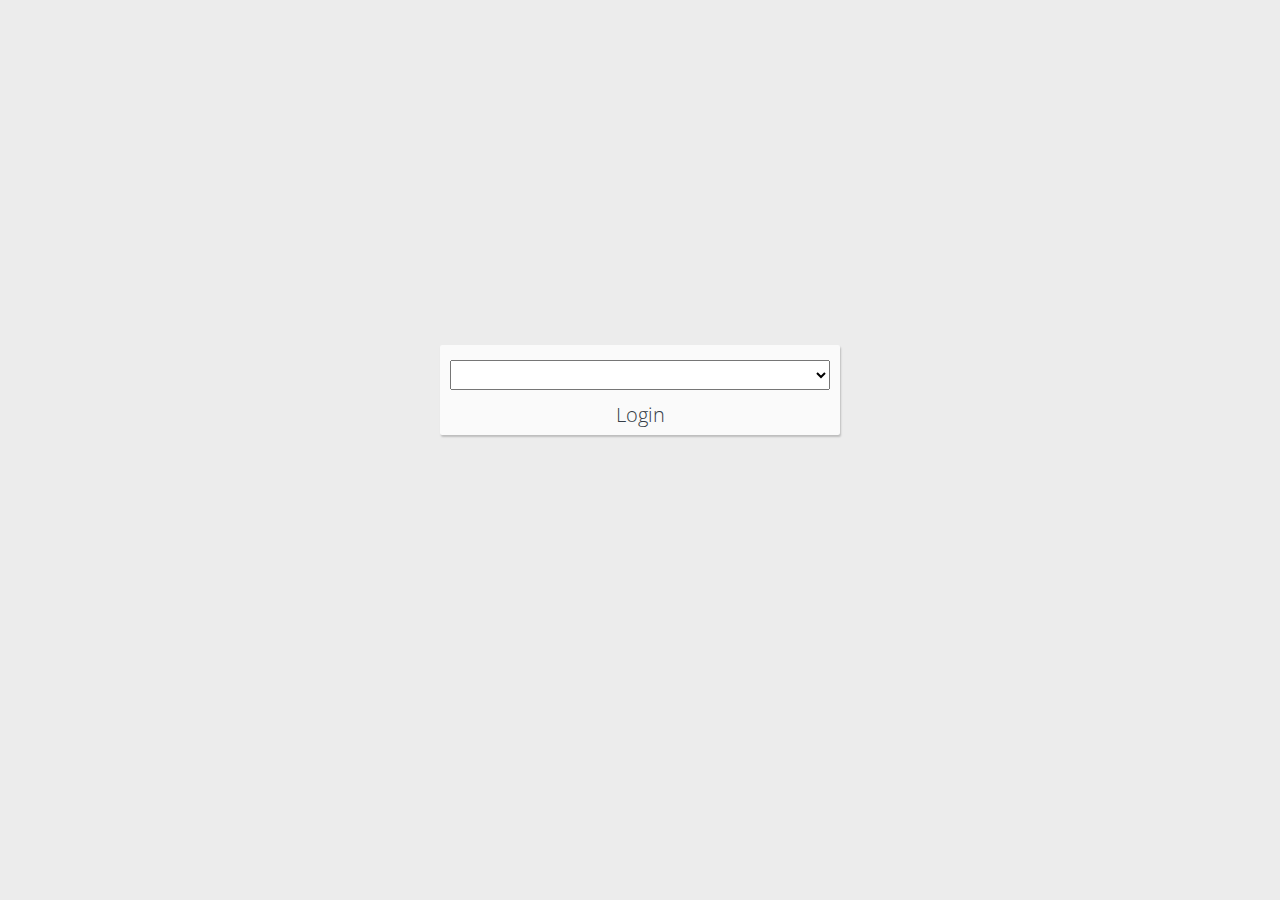
<file: src/public_html/login.html>
<!DOCTYPE html>
<html>
<head lang="en">
    <meta charset="UTF-8">
    <title>Reports Tracker - Login</title>
    <meta name="description" content="Reporting and VA analysis">
    <meta http-equiv="Content-Language" content="en">
    <meta http-equiv="content-type" content="text/html; charset=utf-8">
    <meta http-equiv="X-UA-Compatible" content="IE=11">
    <meta name="viewport" content="width=device-width, initial-scale=1.0">
    <link href="https://fonts.googleapis.com/css?family=Open+Sans:300,400,600" rel="stylesheet">
    <link rel="stylesheet" type="text/css" href="css/branding.css">
    <link rel="apple-touch-icon" sizes="180x180" href="branding/apple-touch-icon.png">
    <link rel="icon" type="image/png" href="branding/favicon-32x32.png" sizes="32x32">
    <link rel="icon" type="image/png" href="branding/favicon-16x16.png" sizes="16x16">
    <script src="https://ajax.googleapis.com/ajax/libs/jquery/3.3.1/jquery.min.js"></script>
    <script src="js/core.js"></script>
    <!-- Page specific includes -->
    <script src="js/login.js"></script>
    <link rel="stylesheet" type="text/css" href="css/login.css">
</head>
<body>
    <div class="main_content" id="main_content">
        <div id="login_box">
            <div id="login_box_detail"></div>
            <div id="login_box_main">
                <select id="login_box_select"></select>
            </div>
            <div id="login_box_button" onclick="clickLogin()"><h3>Login</h3></div>
        </div>
    </div>
</body>
</html>
</file>
<file: src/public_html/css/branding.css>
:root {
    --light-grey: #FAFAFA;
    --mid-grey: #ECECEC;
    --dark-grey: #353d47;
    --wellington-blue: #a6d6c9;
    --wellington-blue-trans: rgba(166, 214, 201,0.6);
    --wellington-orange: #f49712;
    --wellington-orange-trans: rgba(244, 151, 18, 0.6);
    --wellington-gold: #f7d117;
    --header-height: 60px;
    --dropdown-width: 200px;
    --sidebar-width-large: 250px;
    --header-button-width: 80px;
    --sidebar-options: 3;
    --dropdown-options: 2;
    --fixed-cols: 3;
    --fixed-col-width: 100px;
    --chart-options-row-height: 40px;
}

/* Core Set Up */
body {
    background: #ECECEC;
    background: var(--mid-grey);
    font-family: 'Open Sans', sans-serif;
    color: #353d47;
    color: var(--dark-grey);
    padding: 0;
    margin: 0;
}

h1 {
    font-size: 30px;
    font-weight: 300;
    margin: 0;
    padding: 0;
}

h2 {
    font-size: 25px;
    font-weight: 300;
    margin: 0;
    padding: 0;
}

h3 {
    font-size: 20px;
    font-weight: 300;
    margin: 0;
    padding: 0;
}

h4 {
    font-size: 16px;
    font-weight: 300;
    margin: 0;
    padding: 0;
}

p {
    font-size: 14px;
    font-weight: 400;
    margin: 0;
    padding: 0;
}

/* Header */

.header {
    background: #FAFAFA;
    background: var(--light-grey);
    position: fixed;
    top: 0px;
    left: 60px;
    left: var(--header-height);
    width: 100%;
    height: 60px;
    height: var(--header-height);
    z-index: 1000;
    box-shadow: 0 1px 2px rgba(0, 0, 0, 0.08);
    /*transition: background 0.5s;*/
}

.dropdown {
    position: fixed;
    top: 0px;
    right: 0px;
    height: 60px;
    height: var(--header-height);
    width: 80px;
    width: var(--header-button-width);
    transition: height 0s, width 0.35s linear; /* Top transition in */
    cursor: pointer;
    font-weight: 300;
}

.dropdown span {
    display: block;
    position: absolute;
    height: 60px;
    height: var(--header-height);
    line-height: 60px;
    line-height: var(--header-height);
    width: 100%;
    text-align: center;
    font-size: 20px;
}

.dropdown span.short_name {
    opacity: 1;
    transition: 0.4s 0.15s;
    font-size: 28px;
}

.dropdown span.long_name {
    opacity: 0;
    transition: 0.4s;
}

.dropdown_content a {
    height: 60px;
    height: var(--header-height);
    line-height: 60px;
    line-height: var(--header-height);
    display: block;
    width: auto;
    text-align: center;
    width: 200px;
    width: var(--dropdown-width);
    margin: 0 10px;
    font-size: 20px;
    color: #353d47;
    color: var(--dark-grey);
    text-decoration: none;
    transition: 0.3s;
}

.dropdown_content a:hover {
    color: #f49712;
    color: var(--wellington-orange);
}

.dropdown_content {
    background: #FAFAFA;
    background: var(--light-grey);
    display: block;
    position: fixed;
    top: 60px;
    top: var(--header-height);
    right: calc(200px * -1 - 20px);
    right: calc(var(--dropdown-width) * -1 - 20px);
    width: calc(200px + 20px);
    width: calc(var(--dropdown-width) + 20px);
    height: calc(60px * 2);
    height: calc(var(--header-height) * var(--dropdown-options));
    transition: height 0s 0.55s, right 0.55s linear; /* Content transition in */
    box-shadow: 0 1px 2px rgba(0, 0, 0, 0.08);
}

.dropdown:hover {
    width: calc(200px + 20px);
    width: calc(var(--dropdown-width) + 20px);
    height: calc(60px * (2 + 1));
    height: calc(var(--header-height) * (var(--dropdown-options) + 1));
    transition: height 0s, width 0.35s linear 0.2s; /* Top transition out */
}

.dropdown:hover .dropdown_content {
    right: 0px;
    transition: height 0s, right 0.55s linear; /* Content transition out */
}

.dropdown:hover span.short_name {
    opacity: 0;
    transition: 0.4s;
}

.dropdown:hover span.long_name {
    opacity: 1;
    transition: 0.4s 0.15s;
}

.phone_menu {
    display: none;
}

/* Side Bar */

.sidebar {
    background: #353d47;
    background: var(--dark-grey);
    position: fixed;
    top: 0px;
    left: 0px;
    width: 60px;
    width: var(--header-height);
    height: 100%;
    z-index: 1001;
    overflow-x: hidden;
    transition: 0.5s;
}

.sidebar a {
    text-decoration: none;
    height: 60px;
    height: var(--header-height);
    width: 100%;
    padding: 0;
    display: block;
}

.sidebar a h2 {
    display: none;
    float: left;
    line-height: 60px;
    line-height: var(--header-height);
    padding: 0;
    margin: 0;
    color: #FAFAFA;
    color: var(--light-grey);
    width: calc(100% - 60px);
    transition: 0.3s;
}

.sidebar a .sidebar_image {
    width: calc(60px - 20px);
    width: calc(var(--header-height) - 20px);
    height: calc(60px - 20px);
    height: calc(var(--header-height) - 20px);
    display: inline-block;
    float: left;
    margin: 10px;
    transition: 0.3s;
    background-image: url('../branding/menu_grey.svg');
    background-size: contain;
}

.sidebar a.active .sidebar_image {
    background-image: url('../branding/menu_gold.svg');
}

.sidebar a.active h2 {
    color: #f7d117;
    color: var(--wellington-gold);
}

.sidebar:hover {
    width: 250px;
    width: var(--sidebar-width-large);
}

.sidebar:hover a h2 {
    display: inline-block;
}

.sidebar a:hover h2 {
    color: #f49712;
    color: var(--wellington-orange);
}

.sidebar a:hover .sidebar_image {
    background-image: url('../branding/menu_orange.svg');
}

/* Main Content */

.main_content{
    width: calc(100% - 60px);
    margin-left: 60px;
    margin-left: var(--header-height);
    margin-top: 60px;
    margin-top: var(--header-height);
    height: auto;
    z-index: 1;
    display: inline-block;
    transition: margin-left .5s, margin-top 0.5s;
}

/* Tablets */
@media only screen and (max-width: 768px) {

}

/* Phones */
@media only screen and (max-width: 600px) {
    .header {
        left: 0px;
        transition: 0.5s;
    }

    .phone_menu {
        display: block;
        position: fixed;
        top: 0px;
        left: 0px;
        height: calc(60px - 20px);
        height: calc(var(--header-height) - 20px);
        width: calc(60px - 20px);
        width: calc(var(--header-height) - 20px);
        margin: 10px 20px;
        cursor: pointer;
        background-image: url('../branding/menu_dark_grey.svg');
        background-size: contain;
        z-index: 1002;
    }

    .dropdown {
        transition: none;
    }

    .dropdown_content {
        display: none;
        top: 60px;
        top: var(--header-height);
        left: 0px;
        width: 100%;
        height: calc(60px * 2);
        height: calc(var(--header-height) * var(--dropdown-options));
    }

    .dropdown_content a {
        width: 100%;
        font-size: 26px;
        margin: 0;
    }

    .dropdown:hover {
        width: 80px;
        width: var(--header-button-width);
        height: 60px;
        height: var(--header-height);
        transition: none;
    }

    .dropdown:hover span.short_name {
        opacity: 1;
    }

    .dropdown:hover span.long_name {
        opacity: 0;
    }

    .sidebar {
        display: none;
        top: 60px;
        top: var(--header-height);
        width: 100%;
        height: calc(60px * 3);
        height: calc(var(--header-height) * var(--sidebar-options));
        transition: none;
    }

    .sidebar:hover {
        width: 100%;
    }

    .sidebar .top, .sidebar a .sidebar_image {
        display: none;
    }

    .sidebar a h2 {
        display: block;
        text-align: center;
        width: 100%;
    }

    .sidebar a:hover h2 {
        color: #FAFAFA;
        color: var(--light-grey);
    }

    .sidebar a.active:hover h2 {
        color: #f7d117;
        color: var(--wellington-gold);
    }

    .main_content{
        width: 100%;
        margin-left: 0px;
    }

    .main_content.sidebar_show {
        margin-top: calc(60px * (3 + 1));
        margin-top: calc(var(--header-height) * (var(--sidebar-options) + 1));
    }

    .main_content.dropdown_show {
        margin-top: calc(60px * (2 + 1));
        margin-top: calc(var(--header-height) * (var(--dropdown-options) + 1));
    }

    .header.sidebar_show {
        background: #353d47;
        background: var(--dark-grey);
        box-shadow: none;
    }

    .header.dropdown_show {
        background: #FAFAFA;
        background: var(--light-grey);
        box-shadow: none;
    }

    .header.sidebar_show .phone_menu {
        background-image: url('../branding/menu_orange.svg');
    }

    .header.sidebar_show .dropdown span {
        color: #FAFAFA;
        color: var(--light-grey);
    }

    .header.dropdown_show .dropdown span {
        color: #f49712;
        color: var(--wellington-orange);
    }
}

/* Main content sections */
.top_buttons {
    display: inline-block;
    float: left;
    width: calc(100% - 40px);
    margin: 10px 20px 0 20px;
    height: 30px;
    background: transparent;
}

.top_buttons > .button {
    display: inline-block;
    float: left;
    width: auto;
    min-width: 50px;
    height: 30px;
    line-height: 30px;
    padding: 0 10px;
    background: #FAFAFA;
    background: var(--light-grey);
    border-radius: 2px;
    overflow: hidden;
    user-select: none;
    box-shadow: 1px 2px 2px rgba(0, 0, 0, 0.2);
    cursor: pointer;
}

.top_buttons > .button:hover {
    background-color: #a6d6c9;
    background-color: var(--wellington-blue);
}

.top_buttons > .button.right {
    float: right;
}

.top_buttons > .button.double {
    border-radius: 2px 0 0 2px;
}

.top_buttons > .button.double_right {
    border-radius: 0 2px 2px 0;
    border-left: 1px solid #353d47;
    border-left: 1px solid var(--dark-grey);
}

.top_buttons > .button > .button_logo {
    display: inline-block;
    float: left;
    height: 18px;
    width: 18px;
    margin: 6px;
    background-image: url('../branding/back_arrow_grey.svg');
    background-size: contain;
}

.top_buttons > .button > .button_logo.right {
    transform: scaleX(-1);
}

.top_buttons > .button > span{
    display: inline-block;
    float: left;
    height: 30px;
}


.primary_section {
    display: inline-block;
    float: left;
    width: calc(100% - 40px);
    margin: 20px;
    height: auto;
    background: #FAFAFA;
    background: var(--light-grey);
    box-shadow: 1px 2px 2px rgba(0, 0, 0, 0.3);
}

.primary_section_title{
    display: inline-block;
    float: left;
    width: calc(100% - 20px);
    margin: 5px 10px;
    height: 40px;
    user-select: none;
}

.primary_section_buttons {
    display: inline-block;
    float: left;
    width: calc(100% - 22px);
    margin: 5px 10px;
    border: 1px solid #a6d6c9;
    border: 1px solid var(--wellington-blue);
    border-radius: 3px;
    overflow: hidden;
    box-shadow: 0px 1px 2px rgba(0, 0, 0, 0.1);
}

.primary_section.orange > .primary_section_buttons {
    border: 1px solid #f49712;
    border: 1px solid var(--wellington-orange);
}

.primary_section_buttons.small {
    height: 25px;
    line-height: 25px;
}

.primary_section_buttons.large {
    height: 35px;
    line-height: 35px;
}

.primary_section_button {
    display: inline-block;
    float: left;
    margin: 0;
    padding: 0 5px;
    height: 100%;
    width: calc(20% - 10.8px);
    border-right: 1px solid #a6d6c9;
    border-right: 1px solid var(--wellington-blue);
    user-select: none;
    text-align: center;
    cursor: pointer;
    background: transparent;
    transition: 0.5s;
}

.primary_section_button.last, .primary_section.orange > .primary_section_buttons > .primary_section_button.last {
    border-right: none;
}

.primary_section.orange > .primary_section_buttons > .primary_section_button {
    border-right: 1px solid #f49712;
    border-right: 1px solid var(--wellington-orange);
}

.primary_section.orange > .primary_section_buttons > .primary_section_button.active {
    background: #f49712;
    background: var(--wellington-orange);
}

.primary_section_button:hover {
    background: #ECECEC;
    background: var(--mid-grey);
}

.primary_section_button.active {
    background: #a6d6c9;
    background: var(--wellington-blue);
}

.primary_section_main {
    display: inline-block;
    float: left;
    width: calc(100% - 22px);
    margin: 5px 10px;
    min-height: 100px;
    border: 1px solid #a6d6c9;
    border: 1px solid var(--wellington-blue);
    border-radius: 3px;
    overflow: hidden;
    box-shadow: 0px 1px 2px rgba(0, 0, 0, 0.1);
}

.primary_section.orange > .primary_section_main {
    border: 1px solid #f49712;
    border: 1px solid var(--wellington-orange);
}

.primary_section > .top {
    margin-top: 15px;
}

.primary_section > .bottom {
    margin-bottom: 15px;
}

.primary_section_table, .primary_section_chart {
    display: inline-block;
    float: left;
    width: 100%;
    height: 100%;
    margin: 0;
    padding: 0;
}

.primary_section_table > .row {
    display: inline-block;
    float: left;
    height: 35px;
    line-height: 35px;
    width: 100%;
    transition: 0.5s;
    user-select: none;
    cursor: pointer;
}

.primary_section_table > .header_row {
    background: #a6d6c9;
    background: var(--wellington-blue);
    color: #353d47;
    color: var(--dark-grey);
}

.primary_section.orange > .primary_section_main > .primary_section_table > .header_row {
    background: #f49712;
    background: var(--wellington-orange);
}

.primary_section_table > .content_row.even {
    background: #FAFAFA;
    background: var(--light-grey);
}

.primary_section_table > .content_row.odd {
    background: #ECECEC;
    background: var(--mid-grey);
}

.primary_section_table > .content_row:hover {
    background: rgba(166, 214, 201,0.6);
    background: var(--wellington-blue-trans);
    cursor: pointer;
}

.primary_section.orange > .primary_section_main > .primary_section_table > .content_row:hover {
    background: rgba(244, 151, 18, 0.6);
    background: var(--wellington-orange-trans);
}

.primary_section_table > .row > .col {
    display: inline-block;
    float: left;
    margin: 0;
    height: 35px;
    padding: 0 5px;
    text-align: center;
}

.primary_section_table > .row > .col.left {
    text-align: left;
}

.primary_section_table > .row > .fixed_col {
    width: calc(100px - 10px);
    width: calc(var(--fixed-col-width) - 10px);
}

.primary_section_table > .row > .fill_col {
    width: calc(100% - (100px * 3) - 10px);
    width: calc(100% - (var(--fixed-col-width) * var(--fixed-cols)) - 10px);
}

.primary_section_chart_chart {
    display: inline-block;
    float: left;
    min-width: 200px;
    min-height: 200px;
    padding: 10px;
    margin: 10px;
    box-shadow: 1px 1px 2px rgba(0, 0, 0, 0.3);
}

.primary_section_chart_chart > canvas {
    width: 100%;
    height: 100%;
    margin: 0;
    padding: 0;
}

.primary_section_chart_options {
    display: inline-block;
    float: left;
    min-width: 200px;
    min-height: 100px;
    padding: 10px;
    margin: 10px;
    box-shadow: 1px 1px 2px rgba(0, 0, 0, 0.3);
}

.primary_section_chart_option {
    display: inline-block;
    float: left;
    width: 100%;
    padding: 0;
    height: 40px;
    height: var(--chart-options-row-height);
    line-height: 40px;
    line-height: var(--chart-options-row-height);
    cursor: pointer;
    transition: 0.5s;
}

.primary_section_chart_option > span {
    user-select: none;
}

.primary_section_chart_option_check {
    display: inline-block;
    float: left;
    width: 40px;
    width: var(--chart-options-row-height);
    height: 40px;
    height: var(--chart-options-row-height);
    margin-right: 5px;
}

/* Hide the browser's default checkbox
input.primary_section_chart_option_check {
  position: absolute;
  opacity: 0;
  cursor: pointer;
}*/

/* Create a custom checkbox */
.primary_section_chart_option > .checkmark {
    display: inline-block;
    float: left;
    height: calc(40px - 16px);
    height: calc(var(--chart-options-row-height) - 16px);
    width: calc(40px - 16px);
    width: calc(var(--chart-options-row-height) - 16px);
    background: #ECECEC;
    background-color: var(--mid-grey);
    border-radius:3px;
    margin: 8px;
}

/* On mouse-over, add a grey background color */
.primary_section_chart_option:hover > .checkmark {
    background-color: rgba(244, 151, 18, 0.6);
    background-color: var(--wellington-orange-trans);
}

/* When the checkbox is checked, add a blue background */
.primary_section_chart_option > .checkmark.checked {
    background-color: #f49712;
    background-color: var(--wellington-orange);
}

/* Create the checkmark/indicator (hidden when not checked) */
.primary_section_chart_option > .checkmark:after {
  content: "";
  position: relative;
  display: none;
}

/* Show the checkmark when checked */
.primary_section_chart_option > .checkmark.checked:after {
  display: inline-block;
}

/* Style the checkmark/indicator */
.primary_section_chart_option > .checkmark:after {
  left: 9px;
  top: -9px;
  width: 5px;
  height: 10px;
  border: solid white;
  border-width: 0 3px 3px 0;
  -webkit-transform: rotate(45deg);
  -ms-transform: rotate(45deg);
  transform: rotate(45deg);
}
</file>
<file: src/public_html/css/login.css>
#main_content, body {
    width: 100%;
    height: calc(100vh - 5px);
    margin: 0;
    padding: 0;
}

#login_box {
    width: 400px;
    height: auto;
    margin: 0 auto;
    margin-top: calc(50vh - 105px);
    background: #FAFAFA;
    background: var(--light-grey);
    box-shadow: 1px 2px 2px rgba(0, 0, 0, 0.2);
    border-radius: 2px;
}

#login_box_main {
    width: calc(100% - 20px);
    margin: 0 10px;
}

#login_box_select {
    width: 100%;
    margin: 15px 0 5px 0;
    padding: 0 5px;
    height: 30px;
    line-height: 30px;
    outline: none;
    cursor: pointer;
}

#login_box_button {
    width: 100%;
    margin: 0;
    height: 40px;
    line-height: 40px;
    background: transparent;
    cursor: pointer;
    text-align: center;
}

#login_box_button:hover {
    background: rgba(244, 151, 18, 0.6);
    background: var(--wellington-orange-trans);
}

#login_box_detail {
    display: none;
    width: calc(100% - 20px);
    height: 20px;
    line-height: 20px;
    color: red;
    padding: 10px 10px 0 10px;
    text-align: center;
}
</file>
